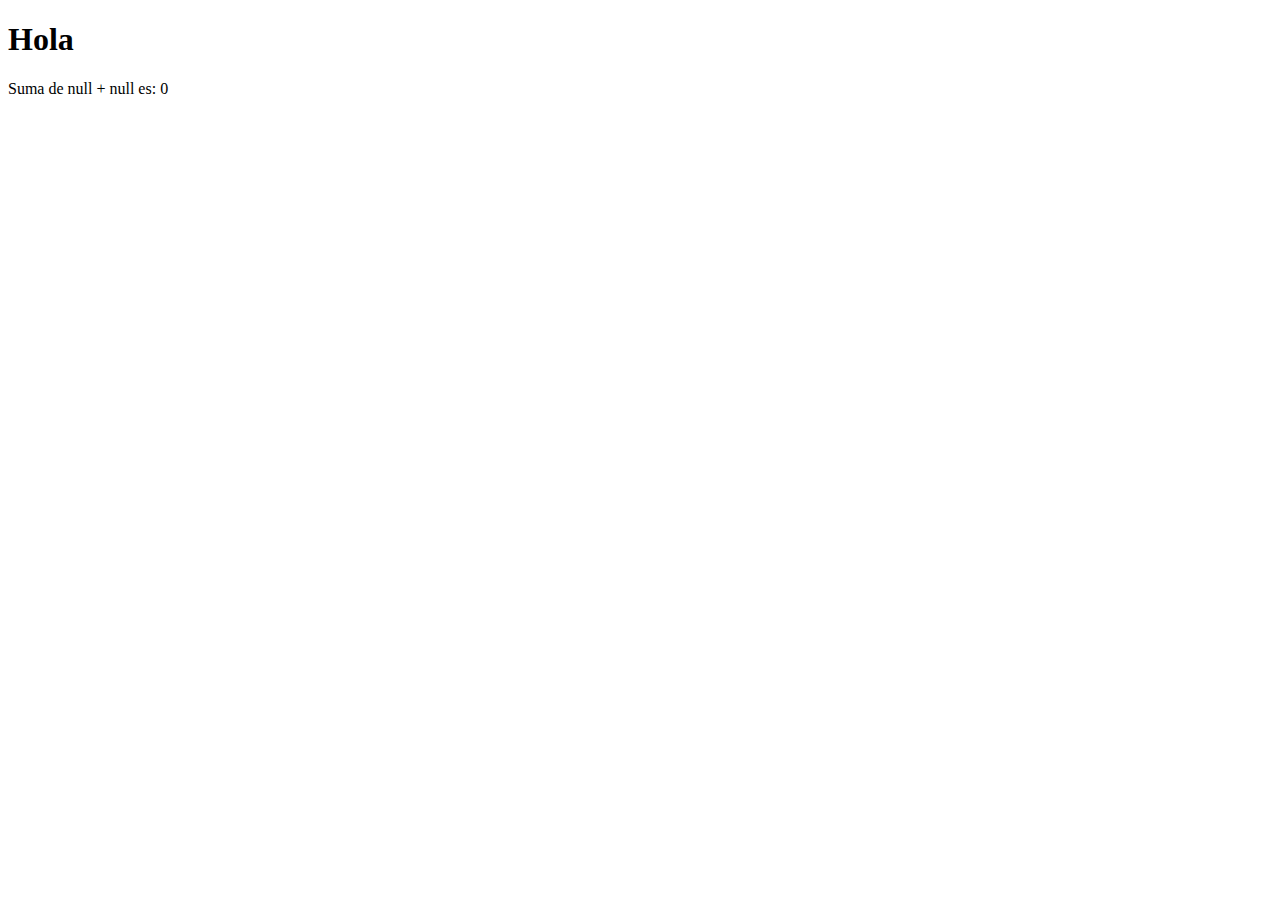
<file: JS/0_Intro_JS/index.html>
<!DOCTYPE html>
<html lang="en">
<head>
    <meta charset="UTF-8">
    <meta http-equiv="X-UA-Compatible" content="IE=edge">
    <meta name="viewport" content="width=device-width, initial-scale=1.0">
    <title>Intro JS</title>
</head>
<body>
    <h1>Hola</h1>

    
    <!--<script>
        console.log("Hola mundo desde JS");
    </script>-->
    <script src="./main.js"></script>
</body>
</html>
</file>
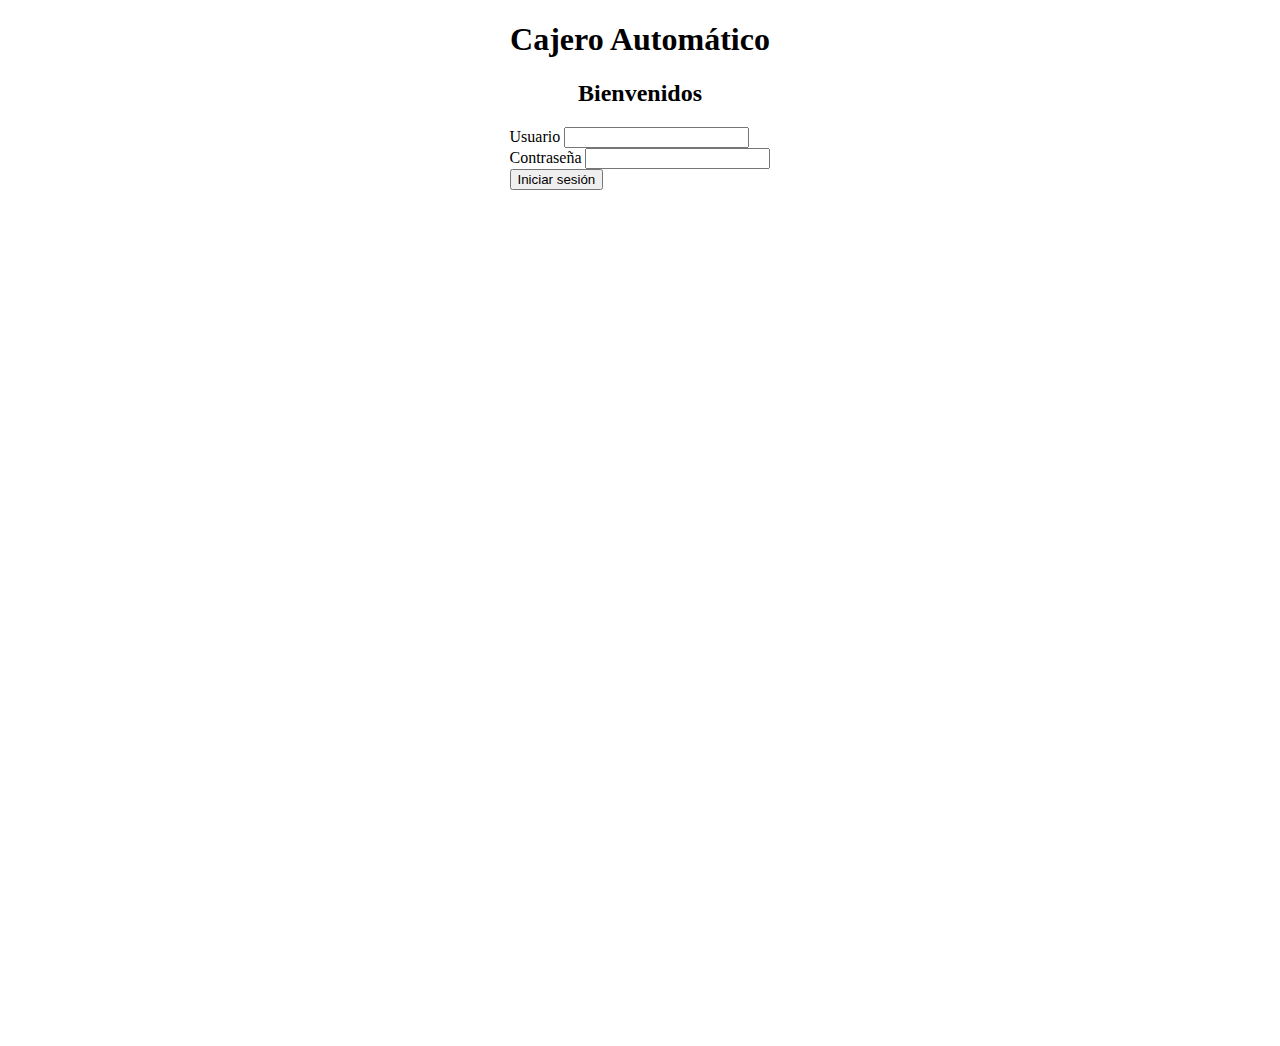
<file: JS/Proyecto_Cajero_Automatico/index.html>
<!DOCTYPE html>
<html lang="en">
  <head>
    <meta charset="utf-8" />
    <meta name="viewport"content="width=device-width, initial-scale=1, shrink-to-fit=no"/>
    <link rel="stylesheet" href="./estilos.css" />
    <title>Cajero Automático</title>
  </head>

  <body>
    <header>
      <h1>Cajero Automático</h1> 
      <h2>Bienvenidos</h2>
    </header>

    <div class="container-fluid" style="height: 100vh" id="view-login">
      <form>
         <div class="form-group">
          <label for="usuario">Usuario</label>
          <input name="usuario" class="form-control" id="user"/>
          </div>
          <div class="form-group">
            <label for="contrasena">Contraseña</label>
            <input
                type="contrasena"
                name="contrasena"
                class="form-control"
                id="contrasena"
              />
            </div>
            <button type="button" class="btn btn-primary" id="btn-iniciar">
              Iniciar sesión
            </button>
       </form>
    </div>
  
    <div id="view-index">
      <nav class="navbar">
        <ul class="navbar-nav">
          <li class="nav-item">
            <a class="nav-link" href="#" id="nav-saldo">Saldo</a>
          </li>
          <li class="nav-item">
            <a class="nav-link" href="#" id="nav-retiro">Retiro</a>
          </li>
          <li class="nav-item">
            <a class="nav-link" href="#" id="nav-abono">Abono</a>
          </li>
          <button type="button" class="btn btn-info" id="btn-cerrar">
            Cerrar sesión
          </button>
        </ul>
      </nav>
      <div class="container">
        <div id="cliente"></div>
        <p>.</p>
      </div>
    </div>

    <div class="container" id="view-saldo">
      <h3 class="text-black" id="miSaldo"></h3>
    </div>
    <div class="container" id="view-abono">
      <div class="form-group">
        <label for="n-abono">Cantidad</label>
        <input name="n-abono" id="cantidad-abono" />
      </div>
      <button type="button" class="btn btn-success" id="btn-abonar">
        Abonar
      </button>
    </div>
    <div class="container" id="view-retiro">
      <div class="form-group">
        <label for="n-abono">Cantidad</label>
        <input name="n-retiro" id="cantidad-retiro" />
      </div>
      <button type="button" class="btn btn-danger" id="btn-retirar">
        Retirar
      </button>
    </div>
    <div class="container" id="view-new-saldo">
      <h3 class="text-black" id="newSaldo"></h3>
    </div>

    <script src="./main.js"></script>
  </body>
</html>
</file>
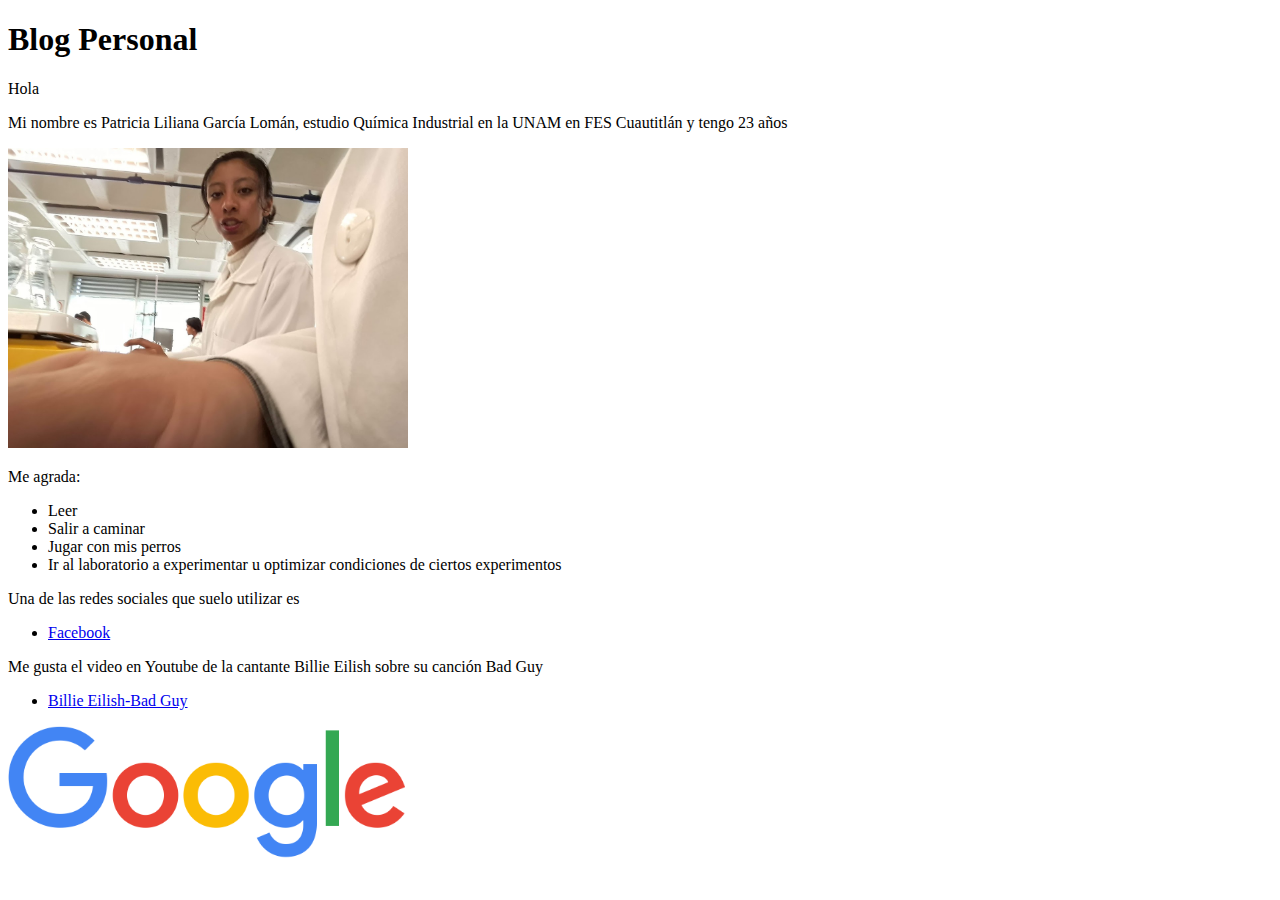
<file: Intro_web/0_Intro_html/1_Ejercicio/index.html>
<!DOCTYPE html>
<html lang="en">
<head>
    <meta charset="UTF-8">
    <meta http-equiv="X-UA-Compatible" content="IE=edge">
    <meta name="viewport" content="width=device-width, initial-scale=1.0">
    <title>Patricia Liliana</title>
</head>
<body>
    <!--Ejercicio
    crea una página personal donde muestres algunos datos como Tu nombre, ocupación, hobbies, etc.
    Agrega una imagen tuya e inserta ligas que te dirijan a tus redes sociales.
    Además, encuentra y utiliza 5 etiquetas de HTML que sean distintas a las empleadas previamente. 
    Extra 1: Inserta una imagen que al hacerle click te lleve a google.
    Extra 2: Inserta un video de youtube-->

    <h1>Blog Personal</h1>
    <p>Hola</p>
    <p>Mi nombre es Patricia Liliana García Lomán, estudio Química Industrial en la UNAM en FES Cuautitlán y tengo 23 años</p>
    <img src="./Imagenes/PatriciaLiliana.jpg" alt="Patricia Liliana en el laboratorio de Química" width="400px">
    <p>Me agrada:</p>
    <ul> 
        <li>Leer</li>
        <li>Salir a caminar</li>
        <li>Jugar con mis perros</li>
        <li>Ir al laboratorio a experimentar u optimizar condiciones de ciertos experimentos</li>
    </ul>
    <p>Una de las redes sociales que suelo utilizar es</p>
    <ul>
        <li>
            <a href="https://www.facebook.com" target="_blank">Facebook</a>
        </li>
    </ul>
    <p>Me gusta el video en Youtube de la cantante Billie Eilish sobre su canción Bad Guy</p>
    <ul>
        <li>
            <a href="https://www.youtube.com/watch?v=DyDfgMOUjCI" target="_blank">Billie Eilish-Bad Guy</a>
        </li>
    </ul>

    <a href="https://www.google.com" target="_blank"><img src="./Imagenes/Google.png" alt="Ir a Google" width="400px"></a>
  
</body>
</html>
</file>
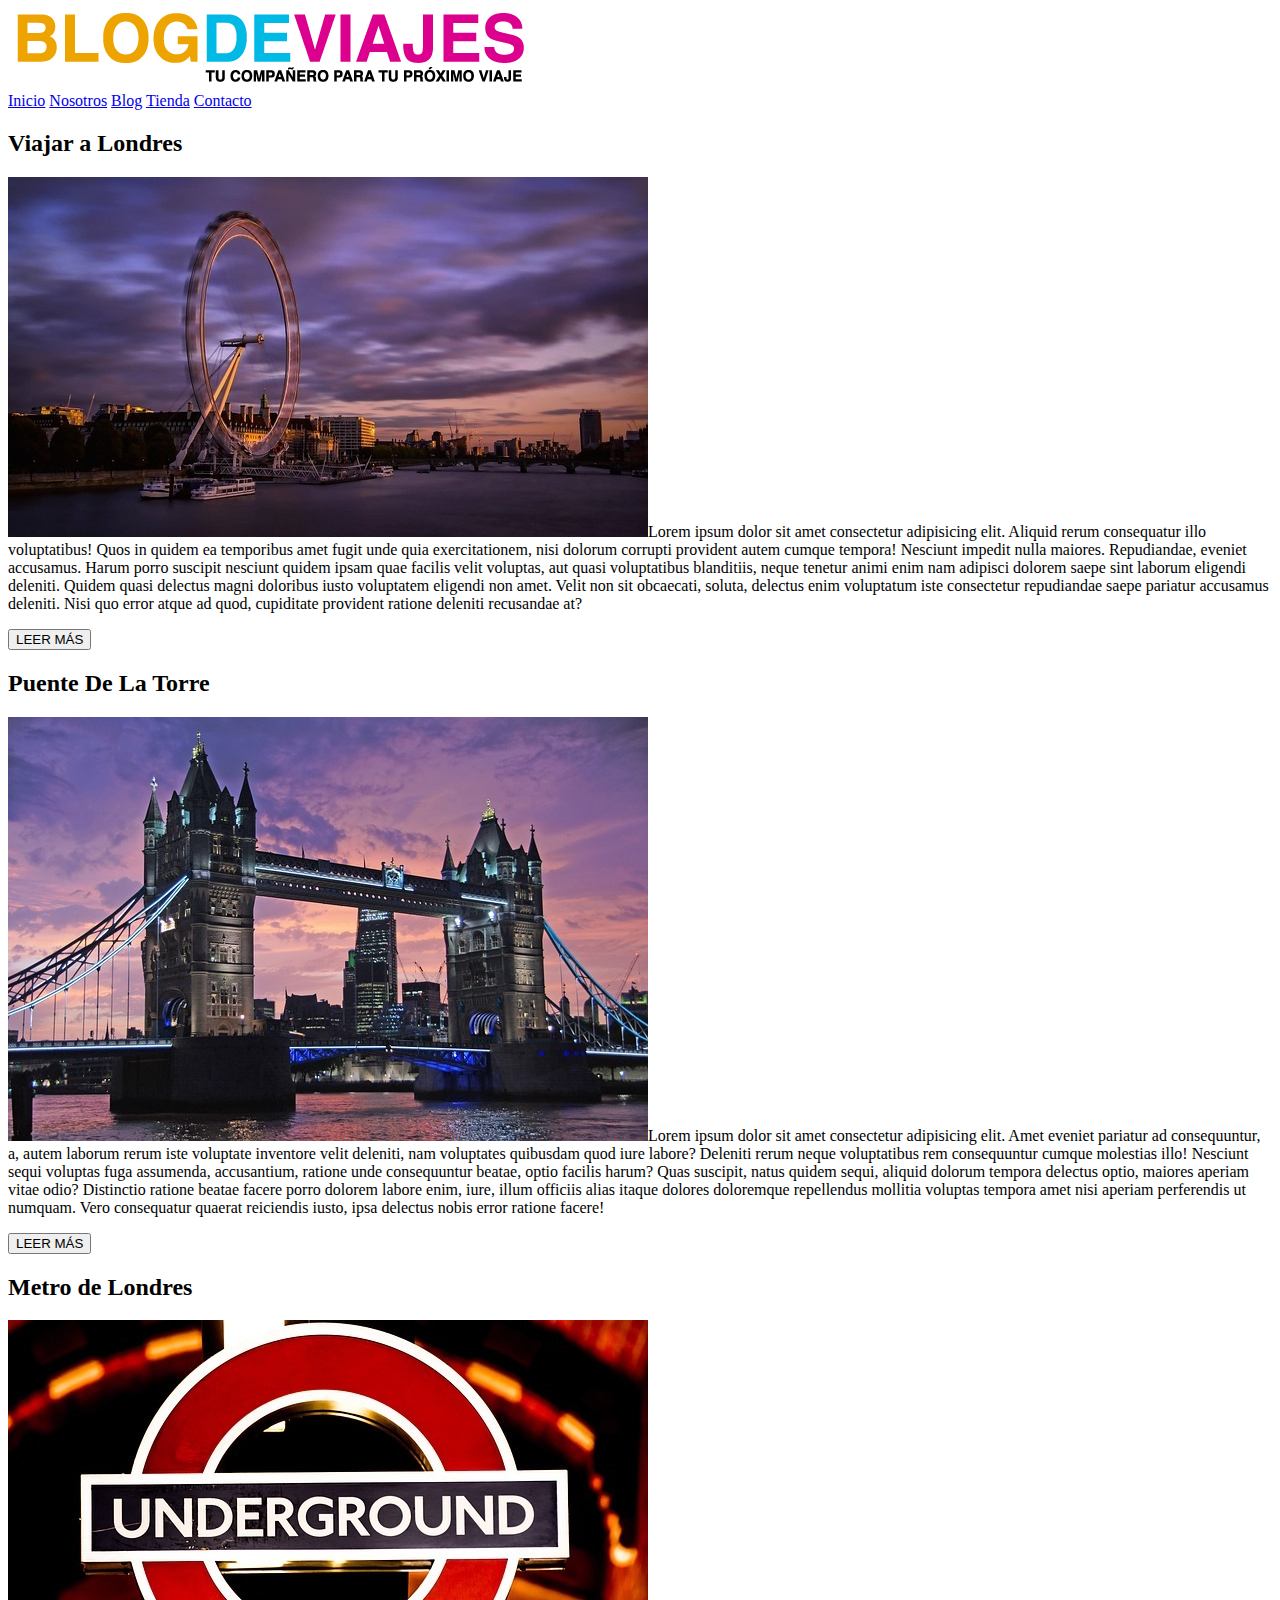
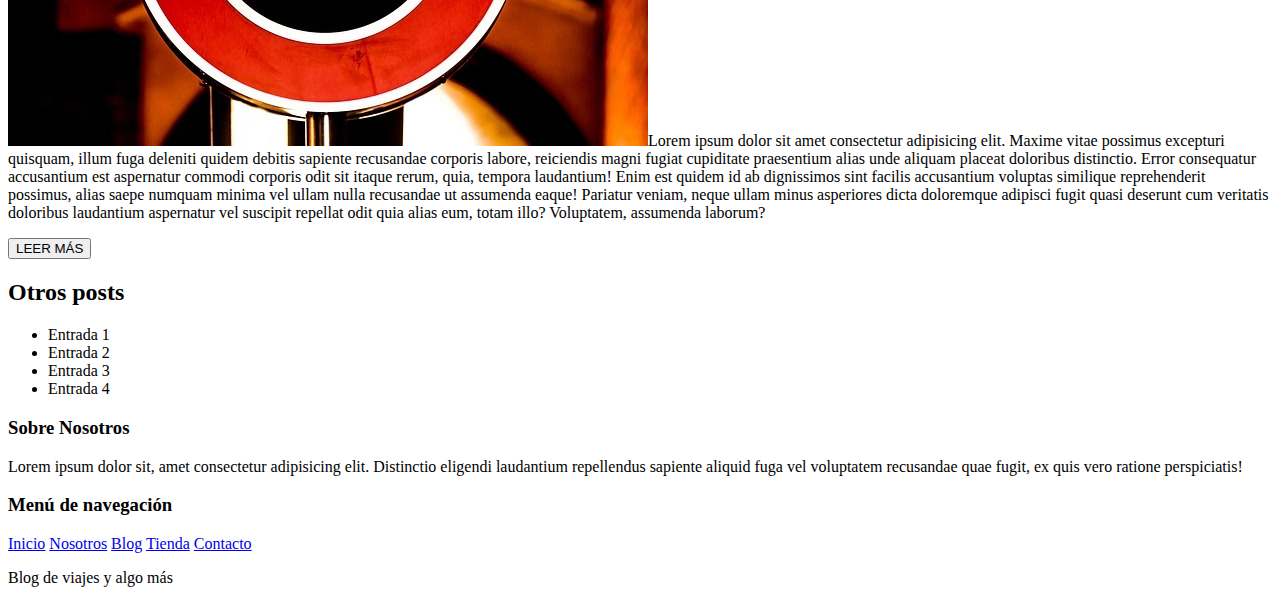
<file: Intro_web/0_Intro_html/2_Etiquetas_Semánticas/index.html>
<!DOCTYPE html>
<html lang="en">
<head>
    <meta charset="UTF-8">
    <meta http-equiv="X-UA-Compatible" content="IE=edge">
    <meta name="viewport" content="width=device-width, initial-scale=1.0">
    <title>Document</title>
</head>
<body>
    <header>
        <img src="./Imagenes/logo.png" alt=""
    </header>

    <nav>
        <a href="#">Inicio</a>
        <a href="#">Nosotros</a>
        <a href="#">Blog</a>
        <a href="#">Tienda</a>
        <a href="#">Contacto</a>
    </nav>

    <main>
        <article>
            <h2>Viajar a Londres</h2>
            <img src="./Imagenes/imagen_1.jpg" alt="Londres"
            <p>Lorem ipsum dolor sit amet consectetur adipisicing elit. Aliquid rerum consequatur illo voluptatibus! Quos in quidem ea temporibus amet fugit unde quia exercitationem, nisi dolorum corrupti provident autem cumque tempora! Nesciunt impedit nulla maiores. Repudiandae, eveniet accusamus. Harum porro suscipit nesciunt quidem ipsam quae facilis velit voluptas, aut quasi voluptatibus blanditiis, neque tenetur animi enim nam adipisci dolorem saepe sint laborum eligendi deleniti. Quidem quasi delectus magni doloribus iusto voluptatem eligendi non amet. Velit non sit obcaecati, soluta, delectus enim voluptatum iste consectetur repudiandae saepe pariatur accusamus deleniti. Nisi quo error atque ad quod, cupiditate provident ratione deleniti recusandae at?</p>
            <button>LEER MÁS</button>
        </article>
        <article>
            <h2>Puente De La Torre</h2>
            <img src="./Imagenes/imagen_2.jpg" alt="Puente de la torre"
            <p>Lorem ipsum dolor sit amet consectetur adipisicing elit. Amet eveniet pariatur ad consequuntur, a, autem laborum rerum iste voluptate inventore velit deleniti, nam voluptates quibusdam quod iure labore? Deleniti rerum neque voluptatibus rem consequuntur cumque molestias illo! Nesciunt sequi voluptas fuga assumenda, accusantium, ratione unde consequuntur beatae, optio facilis harum? Quas suscipit, natus quidem sequi, aliquid dolorum tempora delectus optio, maiores aperiam vitae odio? Distinctio ratione beatae facere porro dolorem labore enim, iure, illum officiis alias itaque dolores doloremque repellendus mollitia voluptas tempora amet nisi aperiam perferendis ut numquam. Vero consequatur quaerat reiciendis iusto, ipsa delectus nobis error ratione facere!</p>
            <button>LEER MÁS</button>
        </article>
        <article>
            <h2>Metro de Londres</h2>
            <img src="./Imagenes/imagen_3.jpg" alt="Metro de Londres"
            <p>Lorem ipsum dolor sit amet consectetur adipisicing elit. Maxime vitae possimus excepturi quisquam, illum fuga deleniti quidem debitis sapiente recusandae corporis labore, reiciendis magni fugiat cupiditate praesentium alias unde aliquam placeat doloribus distinctio. Error consequatur accusantium est aspernatur commodi corporis odit sit itaque rerum, quia, tempora laudantium! Enim est quidem id ab dignissimos sint facilis accusantium voluptas similique reprehenderit possimus, alias saepe numquam minima vel ullam nulla recusandae ut assumenda eaque! Pariatur veniam, neque ullam minus asperiores dicta doloremque adipisci fugit quasi deserunt cum veritatis doloribus laudantium aspernatur vel suscipit repellat odit quia alias eum, totam illo? Voluptatem, assumenda laborum?</p>
            <button>LEER MÁS</button>
        </article>
    </main>

    <aside>
        <h2>Otros posts</h2>
        <ul>
            <li>Entrada 1</li>
            <li>Entrada 2</li>
            <li>Entrada 3</li>
            <li>Entrada 4</li>
        </ul>
    </aside>

    <footer>
       <section>
           <div>
               <h3>Sobre Nosotros</h3>
               <p>Lorem ipsum dolor sit, amet consectetur adipisicing elit. Distinctio eligendi laudantium repellendus sapiente aliquid fuga vel voluptatem recusandae quae fugit, ex quis vero ratione perspiciatis!</p>
           </div>
           <div>
               <h3>Menú de navegación</h3>
               <nav>
                    <a href="#">Inicio</a>
                    <a href="#">Nosotros</a>
                    <a href="#">Blog</a>
                    <a href="#">Tienda</a>
                    <a href="#">Contacto</a>
               </nav>
           </div>
       </section>
       <section>
           <p>Blog de viajes y algo más</p>
       </section>
    </footer>
</body>
</html>
</file>
<file: JS/Proyecto_Cajero_Automatico/estilos.css>
h1{
  display: flex;
  justify-content: center;
}

h2{
  display: flex;
  justify-content: center;
}

p{
  display: flex;
  justify-content: center; 
}

.container-fluid{
  display: flex;
  justify-content: center;
}

.navbar-nav{
  list-style: none;
  align-items: center;
}

.btn{
  justify-content: center;
}
</file>
